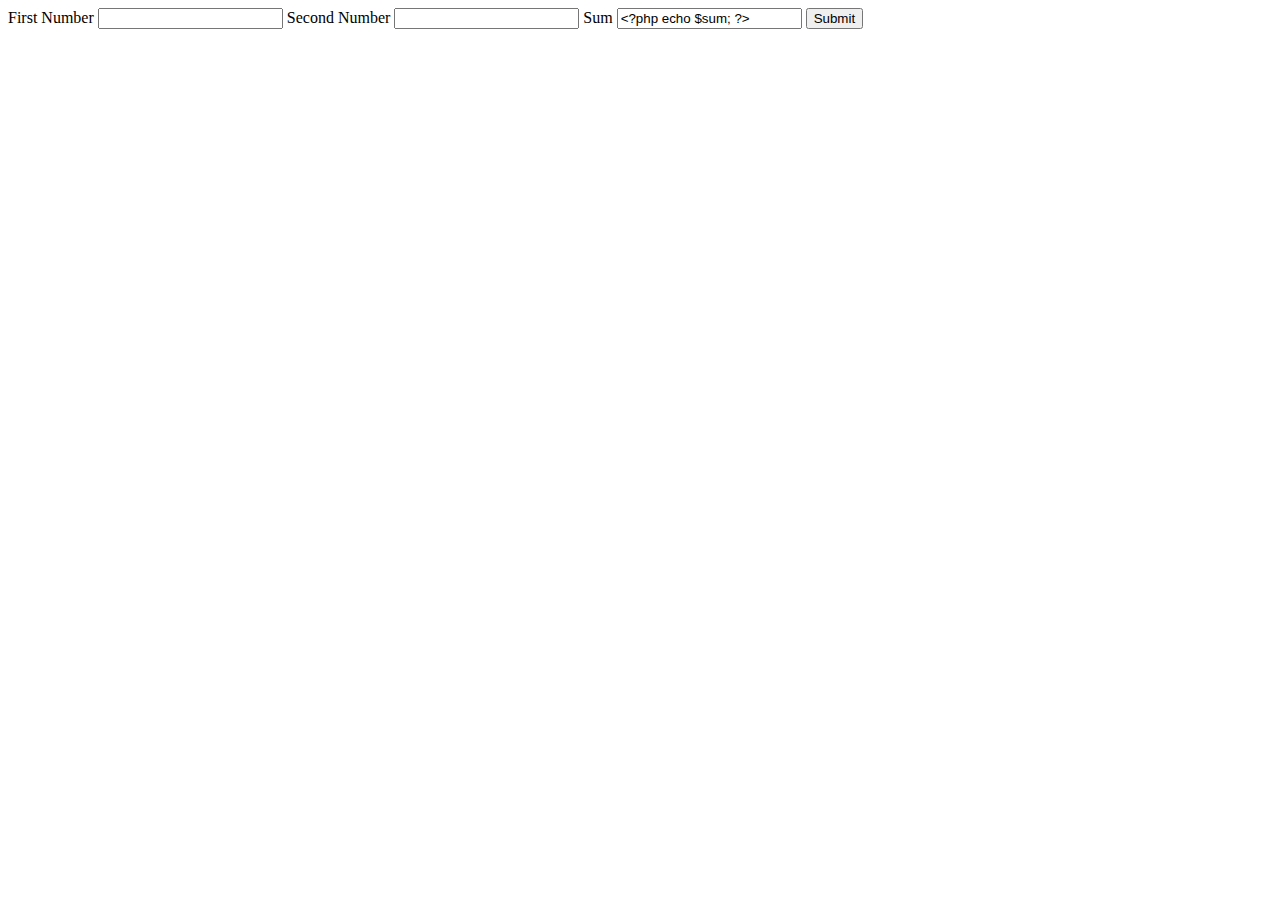
<file: calculator.html>
<!DOCTYPE html>
<html lang="en">
<head>
    <meta charset="UTF-8">
    <meta http-equiv="X-UA-Compatible" content="IE=edge">
    <meta name="viewport" content="width=device-width, initial-scale=1.0">
    <script src="https://cdnjs.cloudflare.com/ajax/libs/jquery/3.6.1/jquery.min.js" integrity="sha512-aVKKRRi/Q/YV+4mjoKBsE4x3H+BkegoM/em46NNlCqNTmUYADjBbeNefNxYV7giUp0VxICtqdrbqU7iVaeZNXA==" crossorigin="anonymous" referrerpolicy="no-referrer"></script>
    <title>Document</title>
</head>
<body>
    <form action="calculate.php" method="post">
        <label for="txtFn">First Number</label>
        <input type="number" name="txtFn" id="txtFn">

        <label for="txtSn">Second Number</label>
        <input type="number" name="txtSn" id="txtSn">

        <label for="txtSum">Sum</label>
        <input type="text" name="txtSum" id="txtSum" value="<?php echo $sum; ?>">

        <button type="submit">Submit</button>
    </form>
    
</body>

</html>
</file>
